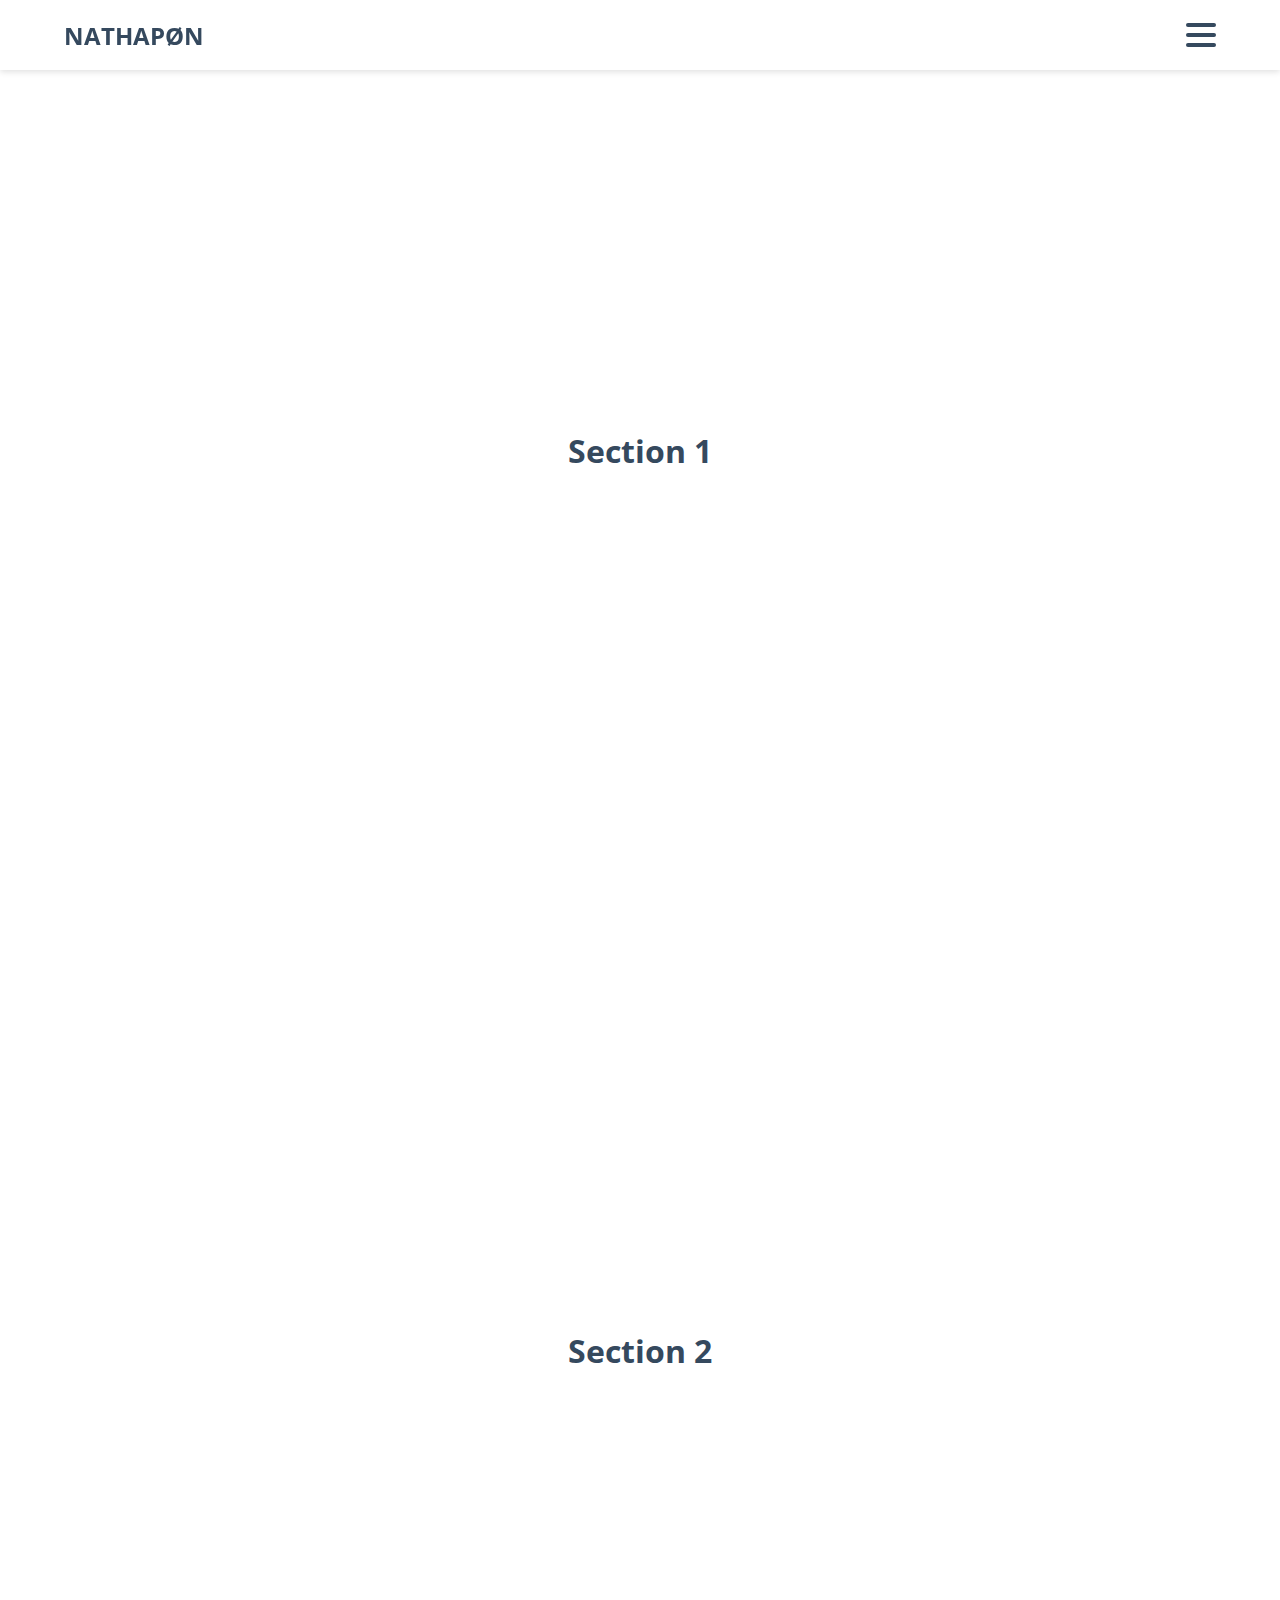
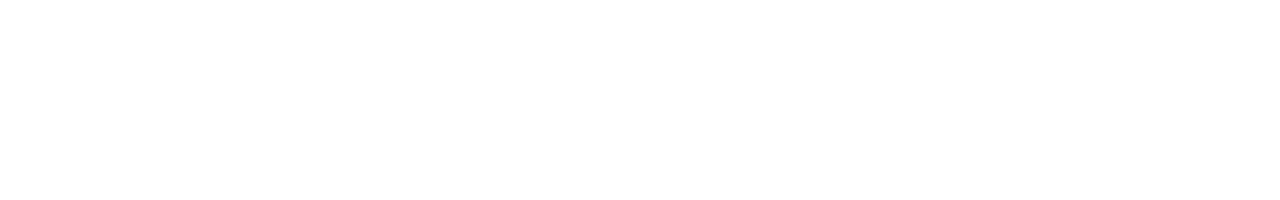
<file: index.html>
<!DOCTYPE html>
<html lang="en">
<head>
    <meta charset="UTF-8">
    <meta name="viewport" content="width=device-width, initial-scale=1.0">
    <meta name="description" content="Website description for SEO"> 
    <meta name="keywords" content="Some sort of competitive keywords for SEO e.g. keyword1, keyword2">
    <link rel="stylesheet" href="./style/style.css">
    <title>Portfolio</title>
</head>
<body>
    <header class="outter-wrapper-nav"> <!---FOR POSITIONING--->
        <div class="innner-wrapper-nav"> <!--FOR CENTERING THE WHOLE CONTENT-->
            <div class="logo">
                <div class="inner-control-logo">
                    <a href="#">
                        <h2>NATHAPØN</h2>
                    </a>
                </div>
            </div>
            <div class="nav-links">
                <ul class="inner-control-nav-links">
                    <li class="list-item-main">
                        <a href="#">Experiences</a>
                    </li>
                    <li class="list-item-main portfolio-list-item">
                        <a href="#">Portfolio</a>
                        <ul class="portfolio-dropdown-wrapper">
                            <li>
                                <a href="#">Front-End, UX / UI</a>
                                <span>SASS, Bootstrap, PS, Ai, GIMP</span>
                            </li>
                            <li>
                                <a href="#">Fullstack</a>
                                <span>Vue.js, Node.js, Express.js</span>
                            </li>
                            <li>
                                <a href="#">Mobile Application</a>
                                <span>Flutter, Vue Native</span>
                            </li>
                            <li>
                                <a href="#">Other</a>
                                <span>Git, Webpack</span>
                            </li>
                        </ul>
                    </li>
                    <li class="list-item-main contact-list-item">
                        <a href="#">Contact</a>
                        <ul class="contact-dropdown-wrapper">
                            <li><a href="#">Email</a></li>
                            <li><a href="#">Line</a></li>
                            <li><a href="https://twitter.com/NATHAPO99903603">Twitter</a></li>
                            <li><a href="https://github.com/NATHA-PON/">Github</a></li>
                        </ul>
                    </li>
                </ul>
            </div>
            <div class="hamburger">
                <div class="inner-control-hamburger">
                    <input type="checkbox" id="toggle">
                    <label for="toggle" class="hamburger-wrapper">
                        <span class="top"></span>
                        <span class="middle"></span>
                        <span class="bottom"></span>
                    </label>
                </div>
            </div>
        </div> 
        <div class="expansion">
            <ul>
                <li>
                    <a href="experiences.html">Experiences</a>
                </li>
                <li><a href="#">Portfolio</a></li>
                <li><a href="#">Contact</a></li>
            </ul>
        </div>
    </header>

    <div class="container">
        <section class="section section1">
            <h1>Section 1</h1>
        </section>
        <section class="section section2">
            <h1>Section 2</h1>
        </section>
    </div>

    <script src="./app.js"></script>
</body>
</html>
</file>
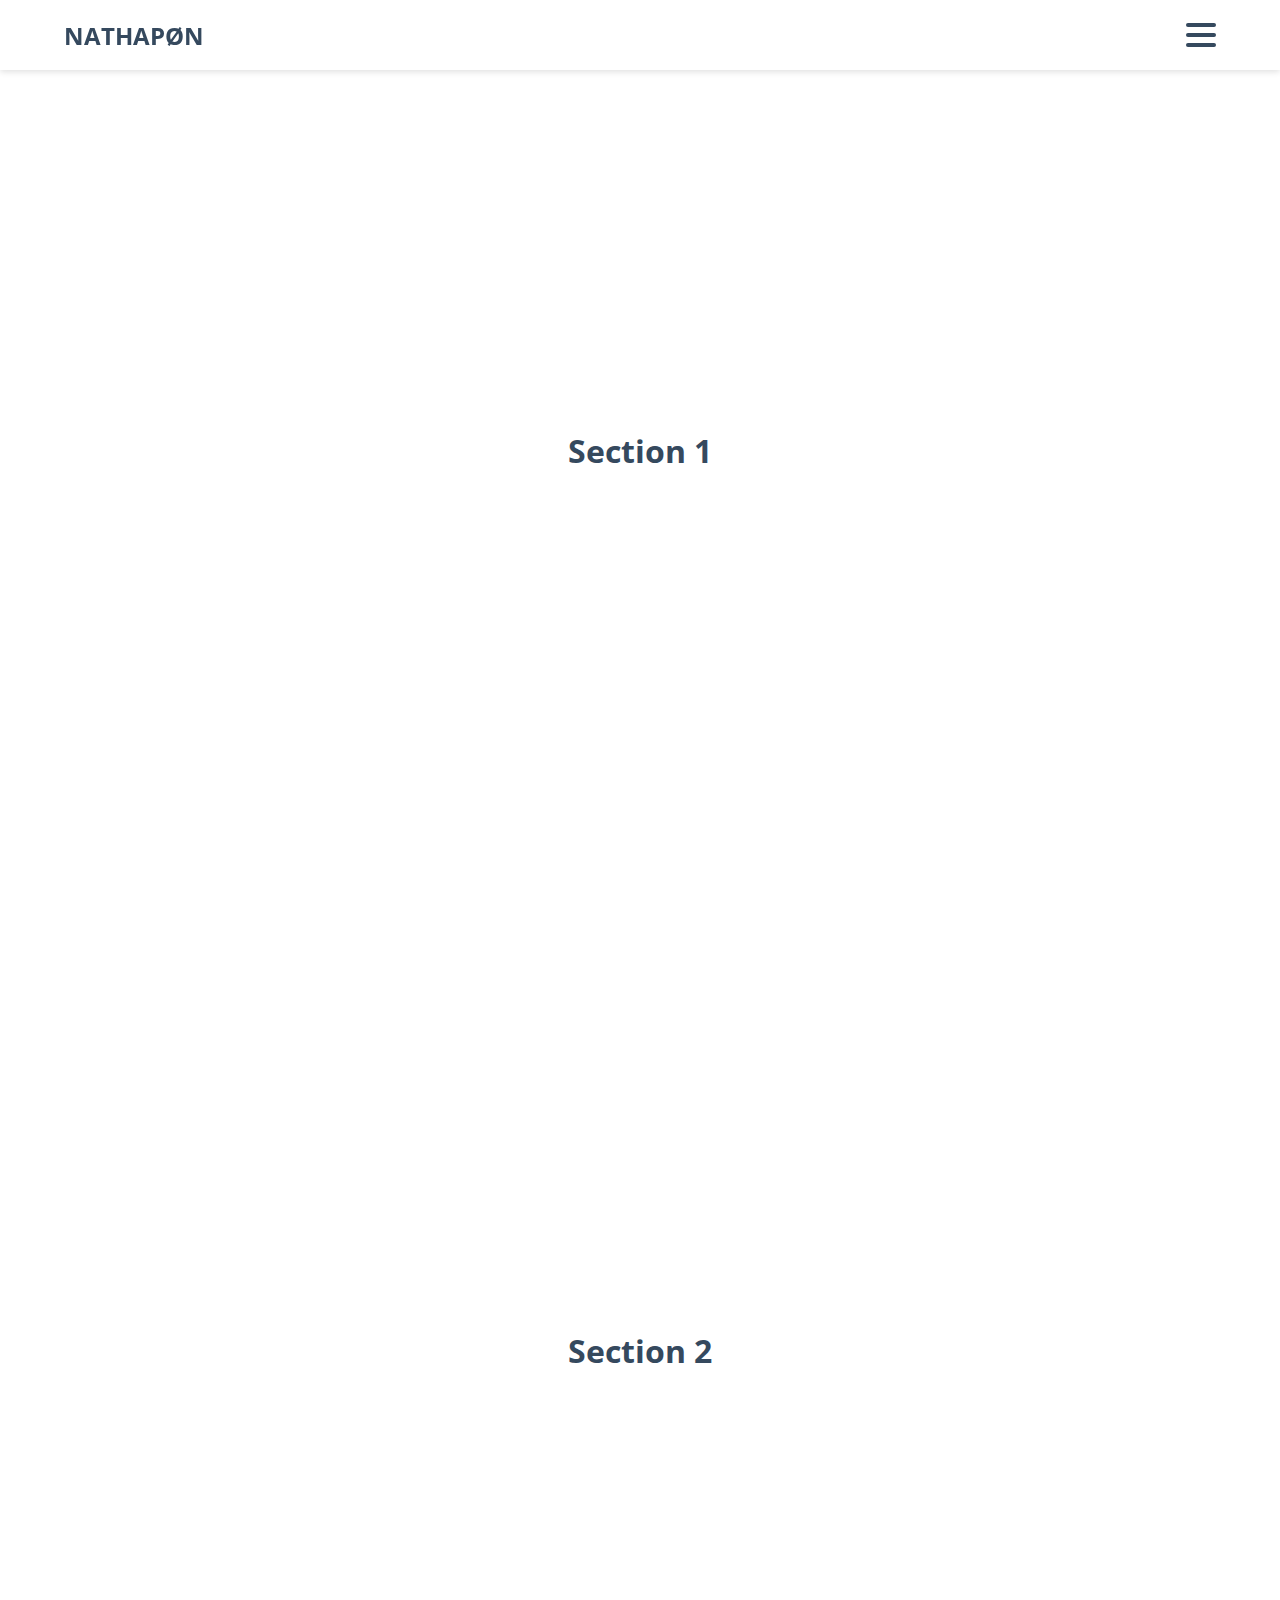
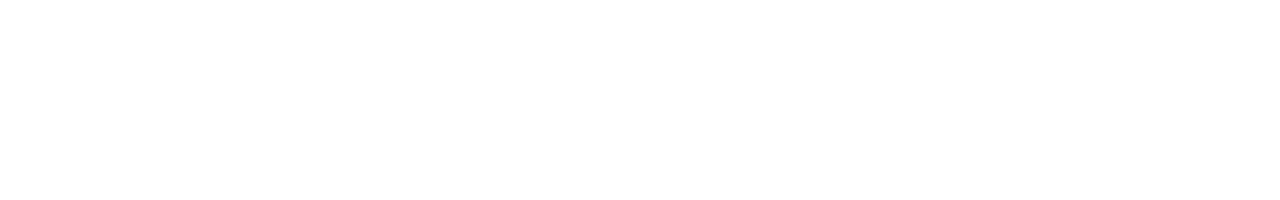
<file: src/index.html>
<!DOCTYPE html>
<html lang="en">
<head>
    <meta charset="UTF-8">
    <meta name="viewport" content="width=device-width, initial-scale=1.0">
    <meta name="description" content="Website description for SEO"> 
    <meta name="keywords" content="Some sort of competitive keywords for SEO e.g. keyword1, keyword2">
    <link rel="stylesheet" href="./style/style.css">
    <title>Portfolio</title>
</head>
<body>
    <header class="outter-wrapper-nav"> <!---FOR POSITIONING--->
        <div class="innner-wrapper-nav"> <!--FOR CENTERING THE WHOLE CONTENT-->
            <div class="logo">
                <div class="inner-control-logo">
                    <a href="#">
                        <h2>NATHAPØN</h2>
                    </a>
                </div>
            </div>
            <div class="nav-links">
                <ul class="inner-control-nav-links">
                    <li class="list-item-main">
                        <a href="#">Experiences</a>
                    </li>
                    <li class="list-item-main portfolio-list-item">
                        <a href="#">Portfolio</a>
                        <ul class="portfolio-dropdown-wrapper">
                            <li>
                                <a href="#">Front-End, UX / UI</a>
                                <span>Vue.js, SASS, Bootstrap</span>
                            </li>
                            <li>
                                <a href="#">Fullstack</a>
                                <span>Node.js, Deno.js</span>
                            </li>
                            <li>
                                <a href="#">Mobile Application</a>
                                <span>Flutter, Vue Native</span>
                            </li>
                            <li>
                                <a href="#">Other</a>
                                <span>Git, Webpack</span>
                            </li>
                        </ul>
                    </li>
                    <li class="list-item-main contact-list-item">
                        <a href="#">Contact</a>
                        <ul class="contact-dropdown-wrapper">
                            <li><a href="#">Email</a></li>
                            <li><a href="#">Line</a></li>
                            <li><a href="#">Twitter</a></li>
                            <li><a href="#">Github</a></li>
                        </ul>
                    </li>
                </ul>
            </div>
            <div class="hamburger">
                <div class="inner-control-hamburger">
                    <input type="checkbox" id="toggle">
                    <label for="toggle" class="hamburger-wrapper">
                        <span class="top"></span>
                        <span class="middle"></span>
                        <span class="bottom"></span>
                    </label>
                </div>
            </div>
        </div> 
        <div class="expansion">
            <ul>
                <li>
                    <a href="#">Experiences</a>
                </li>
                <li><a href="#">Portfolio</a></li>
                <li><a href="#">Contact</a></li>
            </ul>
        </div>
    </header>

    <div class="container">
        <section class="section section1">
            <h1>Section 1</h1>
        </section>
        <section class="section section2">
            <h1>Section 2</h1>
        </section>
    </div>

    <script src="./app.js"></script>
</body>
</html>
</file>
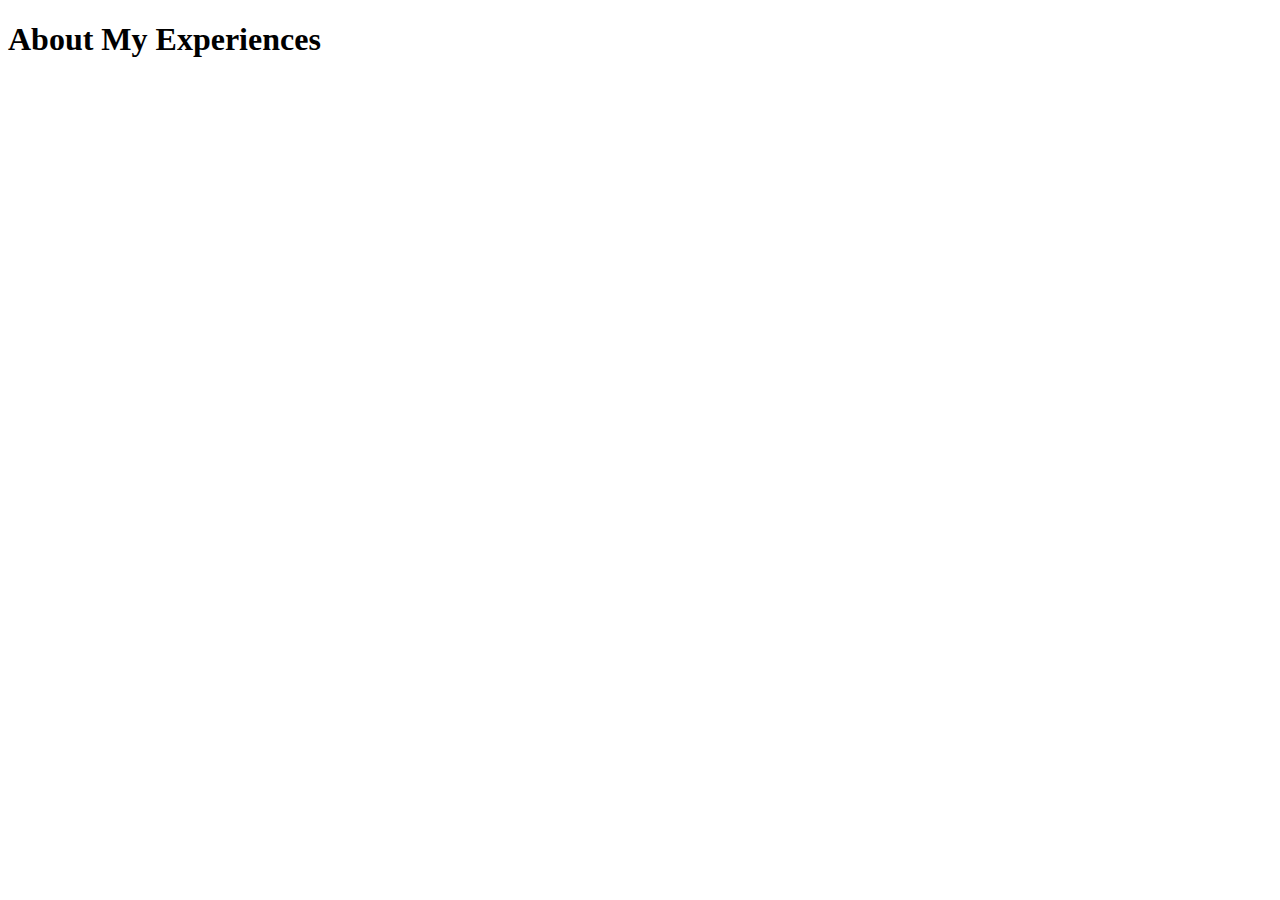
<file: experiences.html>
<!DOCTYPE html>
<html lang="en">
<head>
    <meta charset="UTF-8">
    <meta name="viewport" content="width=device-width, initial-scale=1.0">
    <title>Experiences</title>
</head>
<body>
    <h1>About My Experiences</h1>
</body>
</html>
</file>
<file: style/style.css>
@import url("https://fonts.googleapis.com/css2?family=Open+Sans:ital,wght@0,300;0,400;0,600;0,700;0,800;1,400;1,600&display=swap");
* {
  margin: 0;
  padding: 0;
  -webkit-box-sizing: border-box;
          box-sizing: border-box;
  list-style: none;
  text-decoration: none;
  font-family: 'Open Sans', sans-serif;
  color: #35495e;
}

a,
a:active,
a:visited {
  color: #35495e;
}

header {
  -webkit-box-shadow: 0 2px 6px 0 rgba(0, 0, 0, 0.12);
          box-shadow: 0 2px 6px 0 rgba(0, 0, 0, 0.12);
  height: auto;
  width: 100vw;
  position: fixed;
  z-index: 100;
  background-color: white;
}

header .innner-wrapper-nav {
  display: -webkit-box;
  display: -ms-flexbox;
  display: flex;
  height: 70px;
  width: 100%;
}

header .innner-wrapper-nav > * {
  -webkit-box-flex: 1;
      -ms-flex: 1;
          flex: 1;
}

header .innner-wrapper-nav .logo {
  display: -webkit-box;
  display: -ms-flexbox;
  display: flex;
  -webkit-box-pack: center;
      -ms-flex-pack: center;
          justify-content: center;
  -webkit-box-align: center;
      -ms-flex-align: center;
          align-items: center;
}

header .innner-wrapper-nav .logo .inner-control-logo {
  height: 100%;
  width: 80%;
  display: -webkit-box;
  display: -ms-flexbox;
  display: flex;
  -webkit-box-align: center;
      -ms-flex-align: center;
          align-items: center;
}

header .innner-wrapper-nav .logo .inner-control-logo a span {
  font-weight: bold;
}

header .innner-wrapper-nav .nav-links .inner-control-nav-links {
  height: 100%;
  display: -webkit-box;
  display: -ms-flexbox;
  display: flex;
}

header .innner-wrapper-nav .nav-links .inner-control-nav-links .list-item-main {
  -webkit-box-flex: 1;
      -ms-flex: 1;
          flex: 1;
  display: -webkit-box;
  display: -ms-flexbox;
  display: flex;
  -webkit-box-pack: center;
      -ms-flex-pack: center;
          justify-content: center;
  -webkit-box-align: center;
      -ms-flex-align: center;
          align-items: center;
  position: relative;
}

header .innner-wrapper-nav .nav-links .inner-control-nav-links .list-item-main .contact-dropdown-wrapper,
header .innner-wrapper-nav .nav-links .inner-control-nav-links .list-item-main .portfolio-dropdown-wrapper {
  display: -webkit-box;
  display: -ms-flexbox;
  display: flex;
  -webkit-box-orient: vertical;
  -webkit-box-direction: normal;
      -ms-flex-direction: column;
          flex-direction: column;
  position: absolute;
  width: 100%;
  left: 0;
  top: 60px;
  opacity: 0;
  cursor: pointer;
  pointer-events: none;
  background-color: white;
  border: 1px solid #eee;
  border-radius: 5px;
  -webkit-box-shadow: 0 2px 6px 0 rgba(0, 0, 0, 0.12);
          box-shadow: 0 2px 6px 0 rgba(0, 0, 0, 0.12);
  -webkit-transform: translateY(-1em);
          transform: translateY(-1em);
  -webkit-transition: all .2s ease;
  transition: all .2s ease;
}

header .innner-wrapper-nav .nav-links .inner-control-nav-links .list-item-main .contact-dropdown-wrapper:hover li:not(:hover) a,
header .innner-wrapper-nav .nav-links .inner-control-nav-links .list-item-main .portfolio-dropdown-wrapper:hover li:not(:hover) a {
  color: #C3C3C3;
}

header .innner-wrapper-nav .nav-links .inner-control-nav-links .list-item-main .contact-dropdown-wrapper > *,
header .innner-wrapper-nav .nav-links .inner-control-nav-links .list-item-main .portfolio-dropdown-wrapper > * {
  -webkit-box-flex: 1;
      -ms-flex: 1;
          flex: 1;
  padding: .7rem 1.3rem;
  width: 100%;
}

header .innner-wrapper-nav .nav-links .inner-control-nav-links .list-item-main .contact-dropdown-wrapper::before,
header .innner-wrapper-nav .nav-links .inner-control-nav-links .list-item-main .portfolio-dropdown-wrapper::before {
  content: "";
  width: 15px;
  height: 15px;
  background-color: #fff;
  position: absolute;
  top: -10px;
  left: 50%;
  border-top: 1px solid #e0e0e0;
  border-left: 1px solid #dfdfdf;
  -webkit-transform: translateX(-50%);
          transform: translateX(-50%);
  -webkit-transform: rotate(45deg);
          transform: rotate(45deg);
}

header .innner-wrapper-nav .nav-links .inner-control-nav-links .list-item-main .contact-dropdown-wrapper span,
header .innner-wrapper-nav .nav-links .inner-control-nav-links .list-item-main .portfolio-dropdown-wrapper span {
  display: block;
  font-size: 14px;
  color: #C3C3C3;
}

header .innner-wrapper-nav .nav-links .inner-control-nav-links .contact-list-item:hover > .contact-dropdown-wrapper {
  opacity: 1;
  pointer-events: auto;
  -webkit-transform: translateY(0);
          transform: translateY(0);
}

header .innner-wrapper-nav .nav-links .inner-control-nav-links .portfolio-list-item:hover > .portfolio-dropdown-wrapper {
  opacity: 1;
  pointer-events: auto;
  -webkit-transform: translateY(0);
          transform: translateY(0);
}

header .innner-wrapper-nav .hamburger {
  display: none;
}

header .innner-wrapper-nav .hamburger .inner-control-hamburger {
  margin: auto;
  width: 80%;
  height: 100%;
  display: -webkit-box;
  display: -ms-flexbox;
  display: flex;
  -webkit-box-pack: end;
      -ms-flex-pack: end;
          justify-content: flex-end;
  -webkit-box-align: center;
      -ms-flex-align: center;
          align-items: center;
}

header .innner-wrapper-nav .hamburger .inner-control-hamburger #toggle {
  display: none;
}

header .innner-wrapper-nav .hamburger .inner-control-hamburger .hamburger-wrapper {
  position: absolute;
  cursor: pointer;
  display: -webkit-box;
  display: -ms-flexbox;
  display: flex;
  -webkit-box-orient: vertical;
  -webkit-box-direction: normal;
      -ms-flex-direction: column;
          flex-direction: column;
  height: 30px;
}

header .innner-wrapper-nav .hamburger .inner-control-hamburger .hamburger-wrapper span {
  height: 4px;
  width: 30px;
  background: #35495e;
  display: block;
  margin: .2rem 0;
  border-radius: 5px;
  -webkit-transition: all 0.3s cubic-bezier(0.87, -0.41, 0.19, 1.44);
  transition: all 0.3s cubic-bezier(0.87, -0.41, 0.19, 1.44);
}

header .innner-wrapper-nav .hamburger .inner-control-hamburger #toggle:checked + .hamburger-wrapper .top {
  -webkit-transform: translateY(10px) rotate(-45deg);
          transform: translateY(10px) rotate(-45deg);
}

header .innner-wrapper-nav .hamburger .inner-control-hamburger #toggle:checked + .hamburger-wrapper .middle {
  opacity: 0;
}

header .innner-wrapper-nav .hamburger .inner-control-hamburger #toggle:checked + .hamburger-wrapper .bottom {
  -webkit-transform: translateY(-10px) rotate(45deg);
          transform: translateY(-10px) rotate(45deg);
}

header .expansion {
  background-color: white;
  visibility: hidden;
  overflow: hidden;
  max-height: 0;
  opacity: 0;
  -webkit-transition: all .3s ease-in-out;
  transition: all .3s ease-in-out;
}

header .expansion.active {
  visibility: visible;
  overflow: auto;
  opacity: 1;
  max-height: 600px;
  /*  <== Use max-height to apply transition when Shrink/Extend nav bar height*/
  -webkit-transition: all .3s ease-in-out;
  transition: all .3s ease-in-out;
}

header .expansion ul {
  padding: 1rem;
  display: -webkit-box;
  display: -ms-flexbox;
  display: flex;
  -webkit-box-orient: vertical;
  -webkit-box-direction: normal;
      -ms-flex-direction: column;
          flex-direction: column;
  -webkit-box-pack: center;
      -ms-flex-pack: center;
          justify-content: center;
  -webkit-box-align: center;
      -ms-flex-align: center;
          align-items: center;
}

header .expansion ul li {
  margin: .5rem 0;
}

header .expansion ul li a {
  font-size: 18px;
}

header .expansion ul li span {
  display: block;
  margin-left: .5rem;
  cursor: pointer;
}

.container {
  min-height: 140vh;
}

.container section {
  height: 100vh;
  display: -ms-grid;
  display: grid;
  place-items: center;
}

@media screen and (max-width: 1292px) {
  .nav-links {
    display: none;
  }
  .hamburger {
    display: -webkit-box !important;
    display: -ms-flexbox !important;
    display: flex !important;
  }
}

@media screen and (min-width: 1292px) {
  .expansion {
    display: none;
  }
}
/*# sourceMappingURL=style.css.map */
</file>
<file: src/style/style.css>
@import url("https://fonts.googleapis.com/css2?family=Open+Sans:ital,wght@0,300;0,400;0,600;0,700;0,800;1,400;1,600&display=swap");
* {
  margin: 0;
  padding: 0;
  -webkit-box-sizing: border-box;
          box-sizing: border-box;
  list-style: none;
  text-decoration: none;
  font-family: 'Open Sans', sans-serif;
  color: #35495e;
}

a,
a:active,
a:visited {
  color: #35495e;
}

header {
  -webkit-box-shadow: 0 2px 6px 0 rgba(0, 0, 0, 0.12);
          box-shadow: 0 2px 6px 0 rgba(0, 0, 0, 0.12);
  height: auto;
  width: 100vw;
  position: fixed;
  z-index: 100;
  background-color: white;
}

header .innner-wrapper-nav {
  display: -webkit-box;
  display: -ms-flexbox;
  display: flex;
  height: 70px;
  width: 100%;
}

header .innner-wrapper-nav > * {
  -webkit-box-flex: 1;
      -ms-flex: 1;
          flex: 1;
}

header .innner-wrapper-nav .logo {
  display: -webkit-box;
  display: -ms-flexbox;
  display: flex;
  -webkit-box-pack: center;
      -ms-flex-pack: center;
          justify-content: center;
  -webkit-box-align: center;
      -ms-flex-align: center;
          align-items: center;
}

header .innner-wrapper-nav .logo .inner-control-logo {
  height: 100%;
  width: 80%;
  display: -webkit-box;
  display: -ms-flexbox;
  display: flex;
  -webkit-box-align: center;
      -ms-flex-align: center;
          align-items: center;
}

header .innner-wrapper-nav .logo .inner-control-logo a span {
  font-weight: bold;
}

header .innner-wrapper-nav .nav-links .inner-control-nav-links {
  height: 100%;
  display: -webkit-box;
  display: -ms-flexbox;
  display: flex;
}

header .innner-wrapper-nav .nav-links .inner-control-nav-links .list-item-main {
  -webkit-box-flex: 1;
      -ms-flex: 1;
          flex: 1;
  display: -webkit-box;
  display: -ms-flexbox;
  display: flex;
  -webkit-box-pack: center;
      -ms-flex-pack: center;
          justify-content: center;
  -webkit-box-align: center;
      -ms-flex-align: center;
          align-items: center;
  position: relative;
}

header .innner-wrapper-nav .nav-links .inner-control-nav-links .list-item-main .contact-dropdown-wrapper,
header .innner-wrapper-nav .nav-links .inner-control-nav-links .list-item-main .portfolio-dropdown-wrapper {
  position: absolute;
  width: 100%;
  left: 0;
  top: 60px;
  opacity: 0;
  cursor: pointer;
  pointer-events: none;
  background-color: #fff;
  border: 1px solid #eee;
  border-radius: 5px;
  padding: 1rem;
  -webkit-box-shadow: 0 2px 6px 0 rgba(0, 0, 0, 0.12);
          box-shadow: 0 2px 6px 0 rgba(0, 0, 0, 0.12);
  -webkit-transform: translateY(-1em);
          transform: translateY(-1em);
  -webkit-transition: all .2s ease;
  transition: all .2s ease;
}

header .innner-wrapper-nav .nav-links .inner-control-nav-links .list-item-main .contact-dropdown-wrapper > *,
header .innner-wrapper-nav .nav-links .inner-control-nav-links .list-item-main .portfolio-dropdown-wrapper > * {
  margin: 1rem 0;
}

header .innner-wrapper-nav .nav-links .inner-control-nav-links .list-item-main .contact-dropdown-wrapper::before,
header .innner-wrapper-nav .nav-links .inner-control-nav-links .list-item-main .portfolio-dropdown-wrapper::before {
  content: "";
  width: 15px;
  height: 15px;
  background-color: #fff;
  position: absolute;
  top: -10px;
  left: 50%;
  border-top: 1px solid #e0e0e0;
  border-left: 1px solid #dfdfdf;
  -webkit-transform: translateX(-50%);
          transform: translateX(-50%);
  -webkit-transform: rotate(45deg);
          transform: rotate(45deg);
}

header .innner-wrapper-nav .nav-links .inner-control-nav-links .list-item-main .contact-dropdown-wrapper span,
header .innner-wrapper-nav .nav-links .inner-control-nav-links .list-item-main .portfolio-dropdown-wrapper span {
  display: block;
  font-size: 14px;
  color: #C3C3C3;
}

header .innner-wrapper-nav .nav-links .inner-control-nav-links .list-item-main .side-bar-on-hover {
  width: 3px;
  height: 50px;
  background-color: #42b883;
  position: absolute;
  top: 0px;
  left: 0;
  -webkit-transition: all 0.1s cubic-bezier(0.23, -0.44, 0.96, 1.95);
  transition: all 0.1s cubic-bezier(0.23, -0.44, 0.96, 1.95);
}

header .innner-wrapper-nav .nav-links .inner-control-nav-links .contact-list-item:hover > .contact-dropdown-wrapper {
  opacity: 1;
  pointer-events: auto;
  -webkit-transform: translateY(0);
          transform: translateY(0);
}

header .innner-wrapper-nav .nav-links .inner-control-nav-links .portfolio-list-item:hover > .portfolio-dropdown-wrapper {
  opacity: 1;
  pointer-events: auto;
  -webkit-transform: translateY(0);
          transform: translateY(0);
}

header .innner-wrapper-nav .hamburger {
  display: none;
}

header .innner-wrapper-nav .hamburger .inner-control-hamburger {
  margin: auto;
  width: 80%;
  height: 100%;
  display: -webkit-box;
  display: -ms-flexbox;
  display: flex;
  -webkit-box-pack: end;
      -ms-flex-pack: end;
          justify-content: flex-end;
  -webkit-box-align: center;
      -ms-flex-align: center;
          align-items: center;
}

header .innner-wrapper-nav .hamburger .inner-control-hamburger #toggle {
  display: none;
}

header .innner-wrapper-nav .hamburger .inner-control-hamburger .hamburger-wrapper {
  position: absolute;
  cursor: pointer;
  display: -webkit-box;
  display: -ms-flexbox;
  display: flex;
  -webkit-box-orient: vertical;
  -webkit-box-direction: normal;
      -ms-flex-direction: column;
          flex-direction: column;
  height: 30px;
}

header .innner-wrapper-nav .hamburger .inner-control-hamburger .hamburger-wrapper span {
  height: 4px;
  width: 30px;
  background: #35495e;
  display: block;
  margin: .2rem 0;
  border-radius: 5px;
  -webkit-transition: all 0.3s cubic-bezier(0.87, -0.41, 0.19, 1.44);
  transition: all 0.3s cubic-bezier(0.87, -0.41, 0.19, 1.44);
}

header .innner-wrapper-nav .hamburger .inner-control-hamburger #toggle:checked + .hamburger-wrapper .top {
  -webkit-transform: translateY(10px) rotate(-45deg);
          transform: translateY(10px) rotate(-45deg);
}

header .innner-wrapper-nav .hamburger .inner-control-hamburger #toggle:checked + .hamburger-wrapper .middle {
  opacity: 0;
}

header .innner-wrapper-nav .hamburger .inner-control-hamburger #toggle:checked + .hamburger-wrapper .bottom {
  -webkit-transform: translateY(-10px) rotate(45deg);
          transform: translateY(-10px) rotate(45deg);
}

header .expansion {
  background-color: white;
  visibility: hidden;
  overflow: hidden;
  max-height: 0;
  opacity: 0;
  -webkit-transition: all .3s ease-in-out;
  transition: all .3s ease-in-out;
}

header .expansion.active {
  visibility: visible;
  overflow: auto;
  opacity: 1;
  max-height: 600px;
  /*  <== Use max-height to apply transition when Shrink/Extend nav bar height*/
  -webkit-transition: all .3s ease-in-out;
  transition: all .3s ease-in-out;
}

header .expansion ul {
  padding: 1rem;
}

header .expansion ul li a {
  font-size: 18px;
}

header .expansion ul li span {
  display: block;
  margin-left: .5rem;
  cursor: pointer;
}

.container {
  min-height: 140vh;
}

.container section {
  height: 100vh;
  display: -ms-grid;
  display: grid;
  place-items: center;
}

@media screen and (max-width: 1292px) {
  .nav-links {
    display: none;
  }
  .hamburger {
    display: -webkit-box !important;
    display: -ms-flexbox !important;
    display: flex !important;
  }
}

@media screen and (min-width: 1292px) {
  .expansion {
    display: none;
  }
}
/*# sourceMappingURL=style.css.map */
</file>
